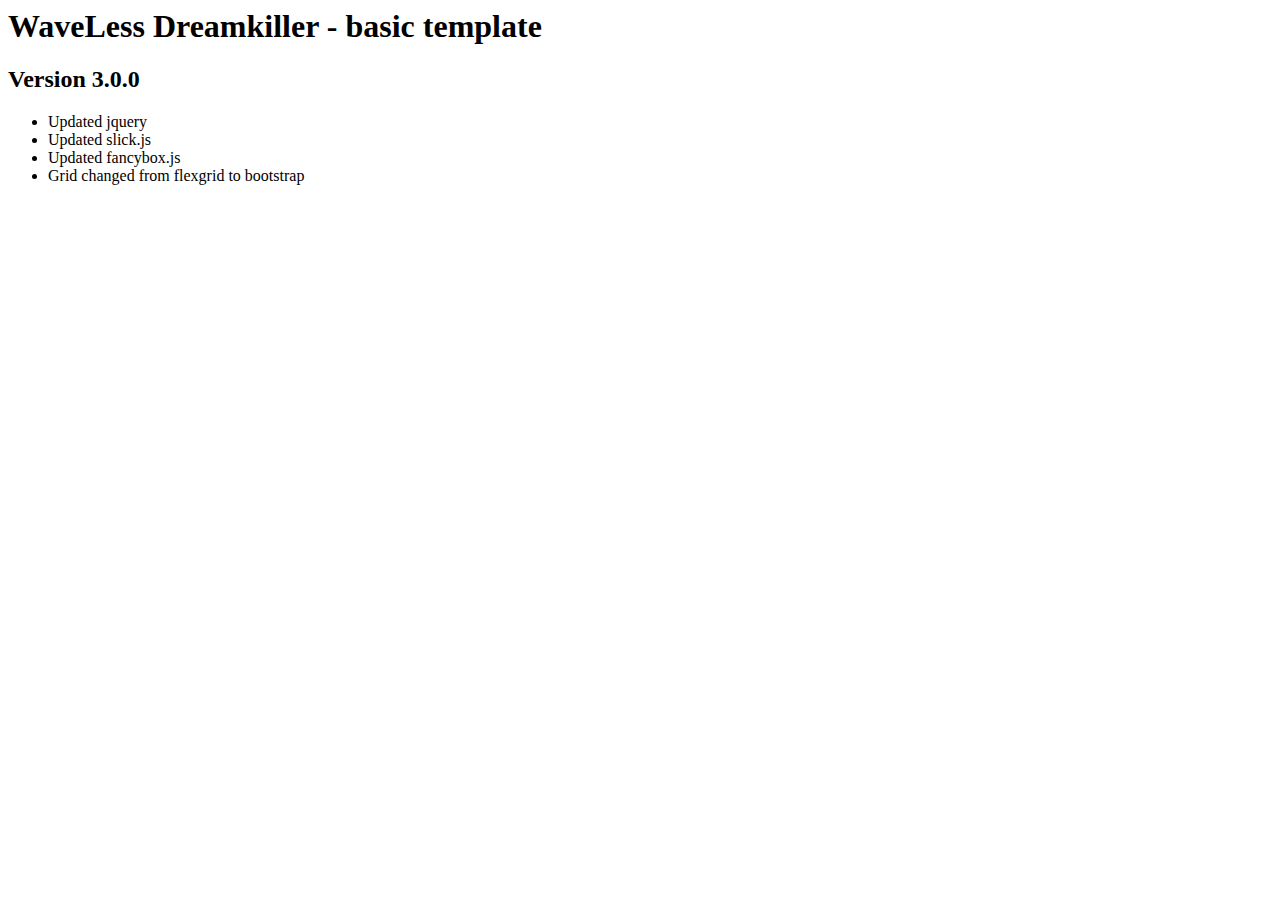
<file: README.html>
<html>
      <head>
        <meta charset="UTF-8">
        <title>README.md</title>
      </head>
      <body>
        <h1 id="waveless-dreamkiller-basic-template">WaveLess Dreamkiller - basic template</h1>
<h2 id="version-3-0-0">Version 3.0.0</h2>
<ul>
<li>Updated jquery</li>
<li>Updated slick.js</li>
<li>Updated fancybox.js</li>
<li>Grid changed from flexgrid to bootstrap</li>
</ul>

      </body>
    </html>
</file>
